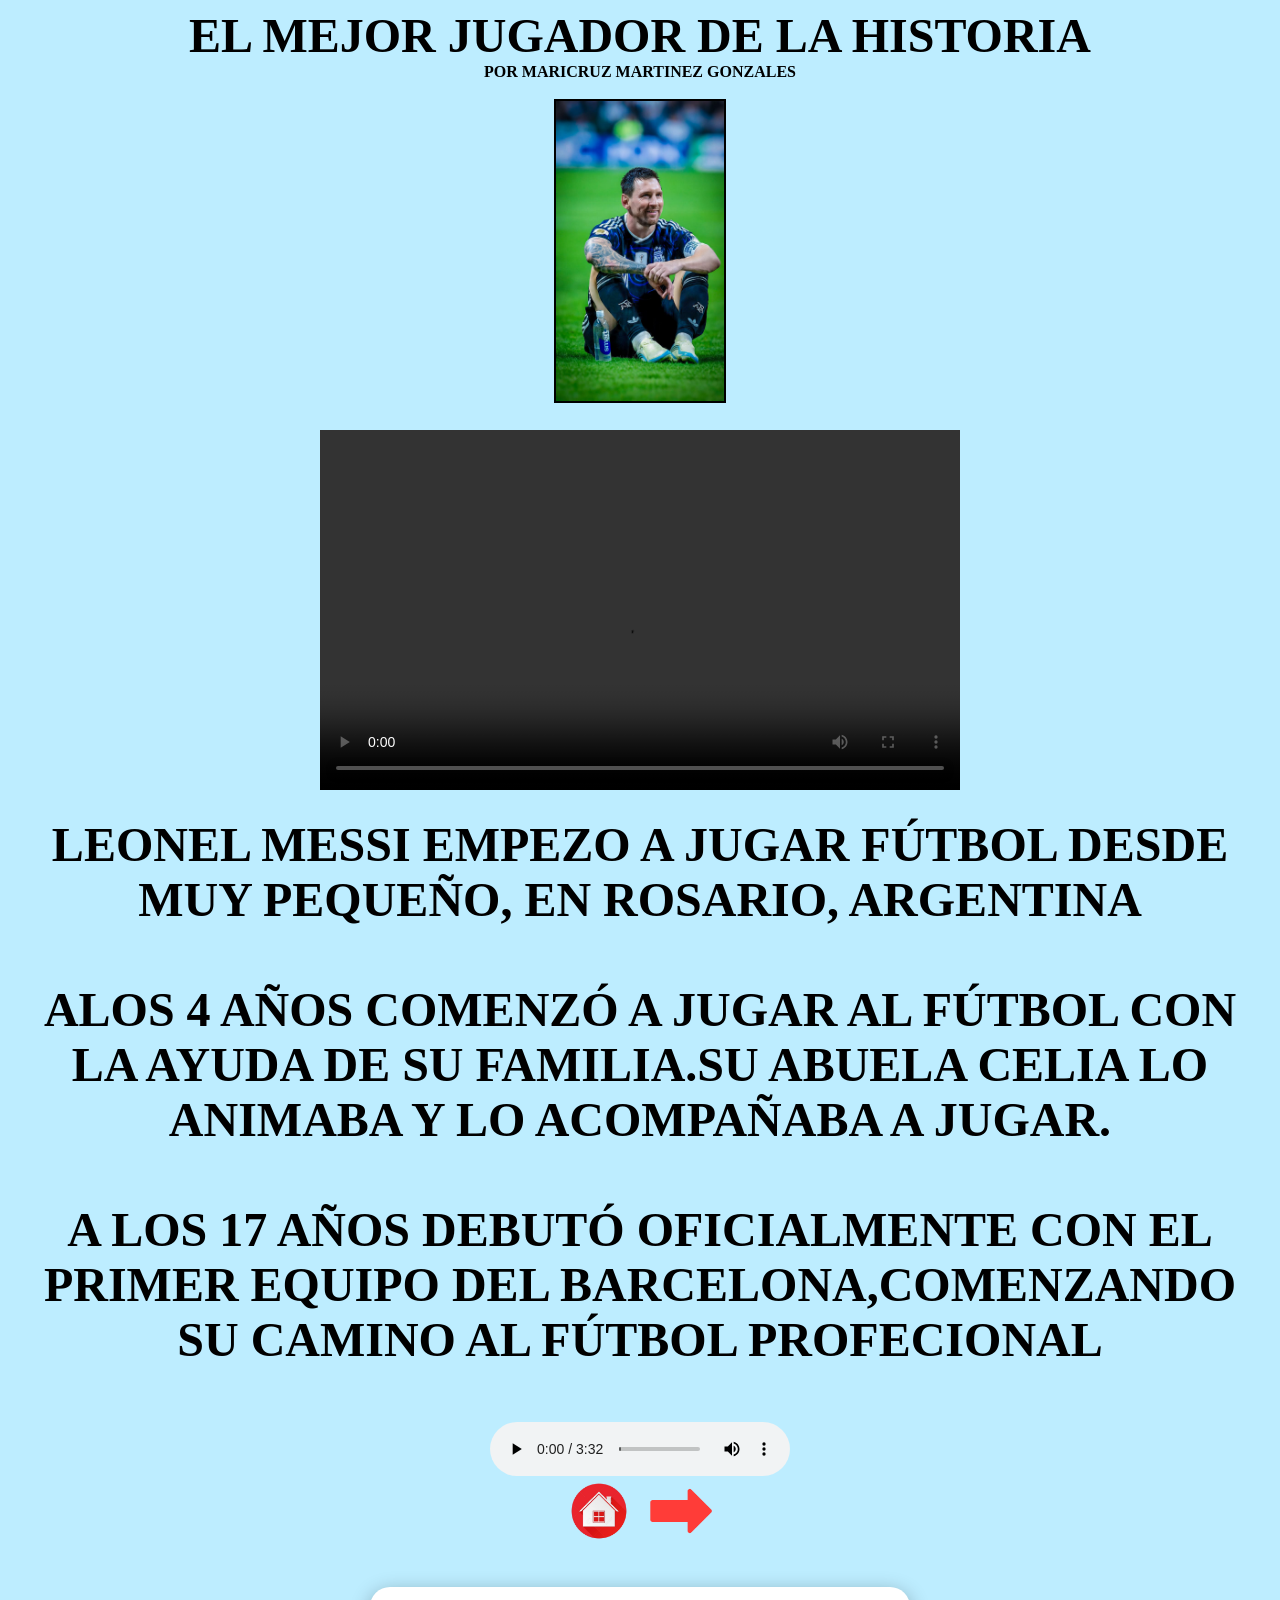
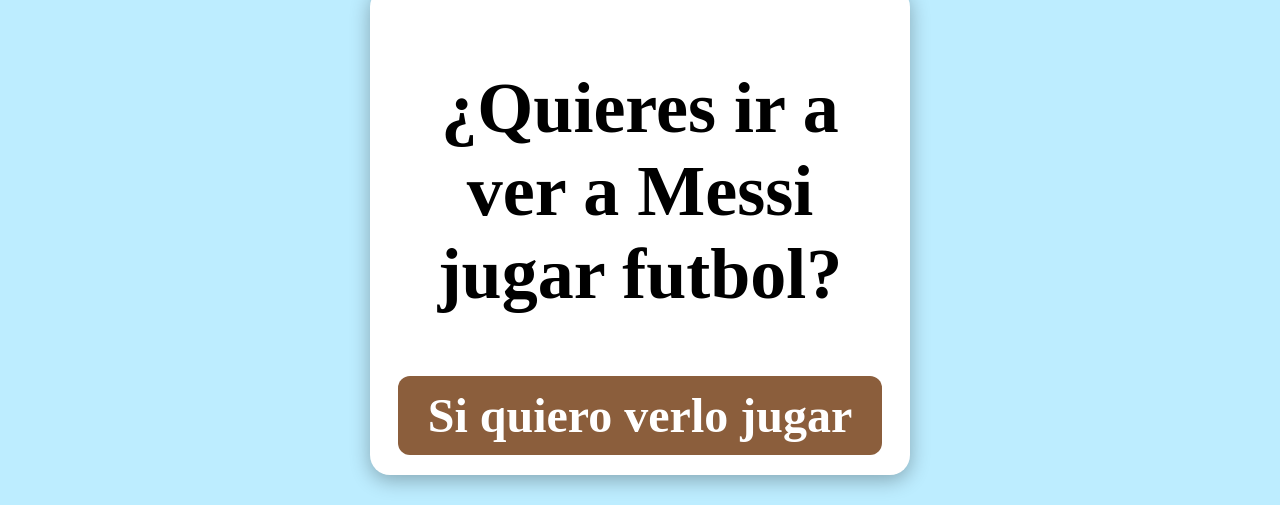
<file: index.html>
<html>
<head>
<title>MESSI</title>
</head>
<body>
<body bgcolor="bdedff">
<font size="50"><center><b>EL MEJOR JUGADOR DE LA HISTORIA</font><br>
POR MARICRUZ MARTINEZ GONZALES<center>
<br>
<img src="5499a897f3a1b8a324bbc42a61ed27b8.jpg" border="2" height="300" widht="300"><br>
<font size="5"
</br>
<br>
<video width="640" height="360"controls>
<source src="messi.mp4" tipe="video/mp4">
</video>
</br>
<br>
<font size="7">
LEONEL MESSI EMPEZO A JUGAR FÚTBOL DESDE MUY PEQUEÑO, EN ROSARIO, ARGENTINA</br>
<br>
ALOS 4 AÑOS COMENZÓ A JUGAR AL FÚTBOL CON LA AYUDA DE SU FAMILIA.SU ABUELA CELIA LO ANIMABA Y LO ACOMPAÑABA A JUGAR.</br>
<br>
A LOS 17 AÑOS  DEBUTÓ OFICIALMENTE CON EL PRIMER EQUIPO DEL BARCELONA,COMENZANDO SU CAMINO AL FÚTBOL PROFECIONAL</br> 
<br>
<cenetr>
<audio controls>
<source src="waka.mp3"><tipe="audio/mpeg">
</audio>



<br>
<center>
<a href="index.html"><img src="casa.png"height="70" width="70"></a>
<a href="paguina_1.html"><img src="derecha.png"height="70" width="70"></a>

<center> 
<div style="background: white; width: 500px; max-width: 95%;border-radius: 20px; padding: 20px; margin: 30px auto;  text-align: center; box-shadow: 0 5px 20px rgba(0,0,0,0.3);">
	<h2>¿Quieres ir a ver a Messi jugar futbol?</h2>
<a href="formulario.html" style="display: inline-block;background: #8B5E3C; color: white; padding: 12px 30px; border-radius: 12px; text-decoration: none; font-weight: bold;">Si quiero verlo jugar</a>
</div>
</center>


</center>

</body>
<html>
</file>
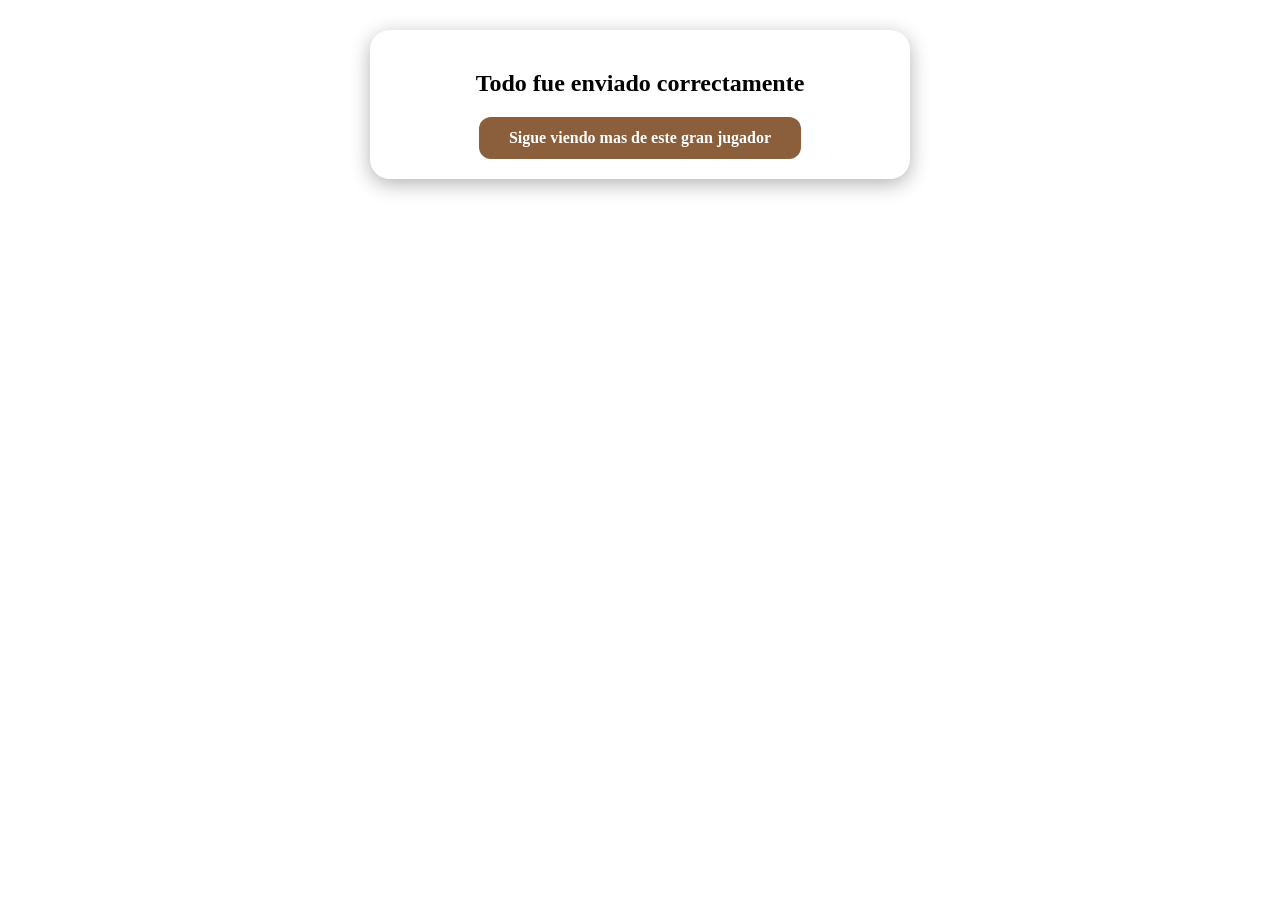
<file: confirmar.html>
<html>
<head>
<title>formulario</title>
</head>
<body>
<center> 
<div style="background: white; width: 500px; max-width: 95%;border-radius: 20px; padding: 20px; margin: 30px auto;  text-align: center; box-shadow: 0 5px 20px rgba(0,0,0,0.3);">
	<h2>Todo fue enviado correctamente</h2>
<a href="index.html" style="display: inline-block;background: #8B5E3C; color: white; padding: 12px 30px; border-radius: 12px; text-decoration: none; font-weight: bold;">Sigue viendo mas de este gran jugador</a>
</div>
</center>

</body>
<html>
</file>
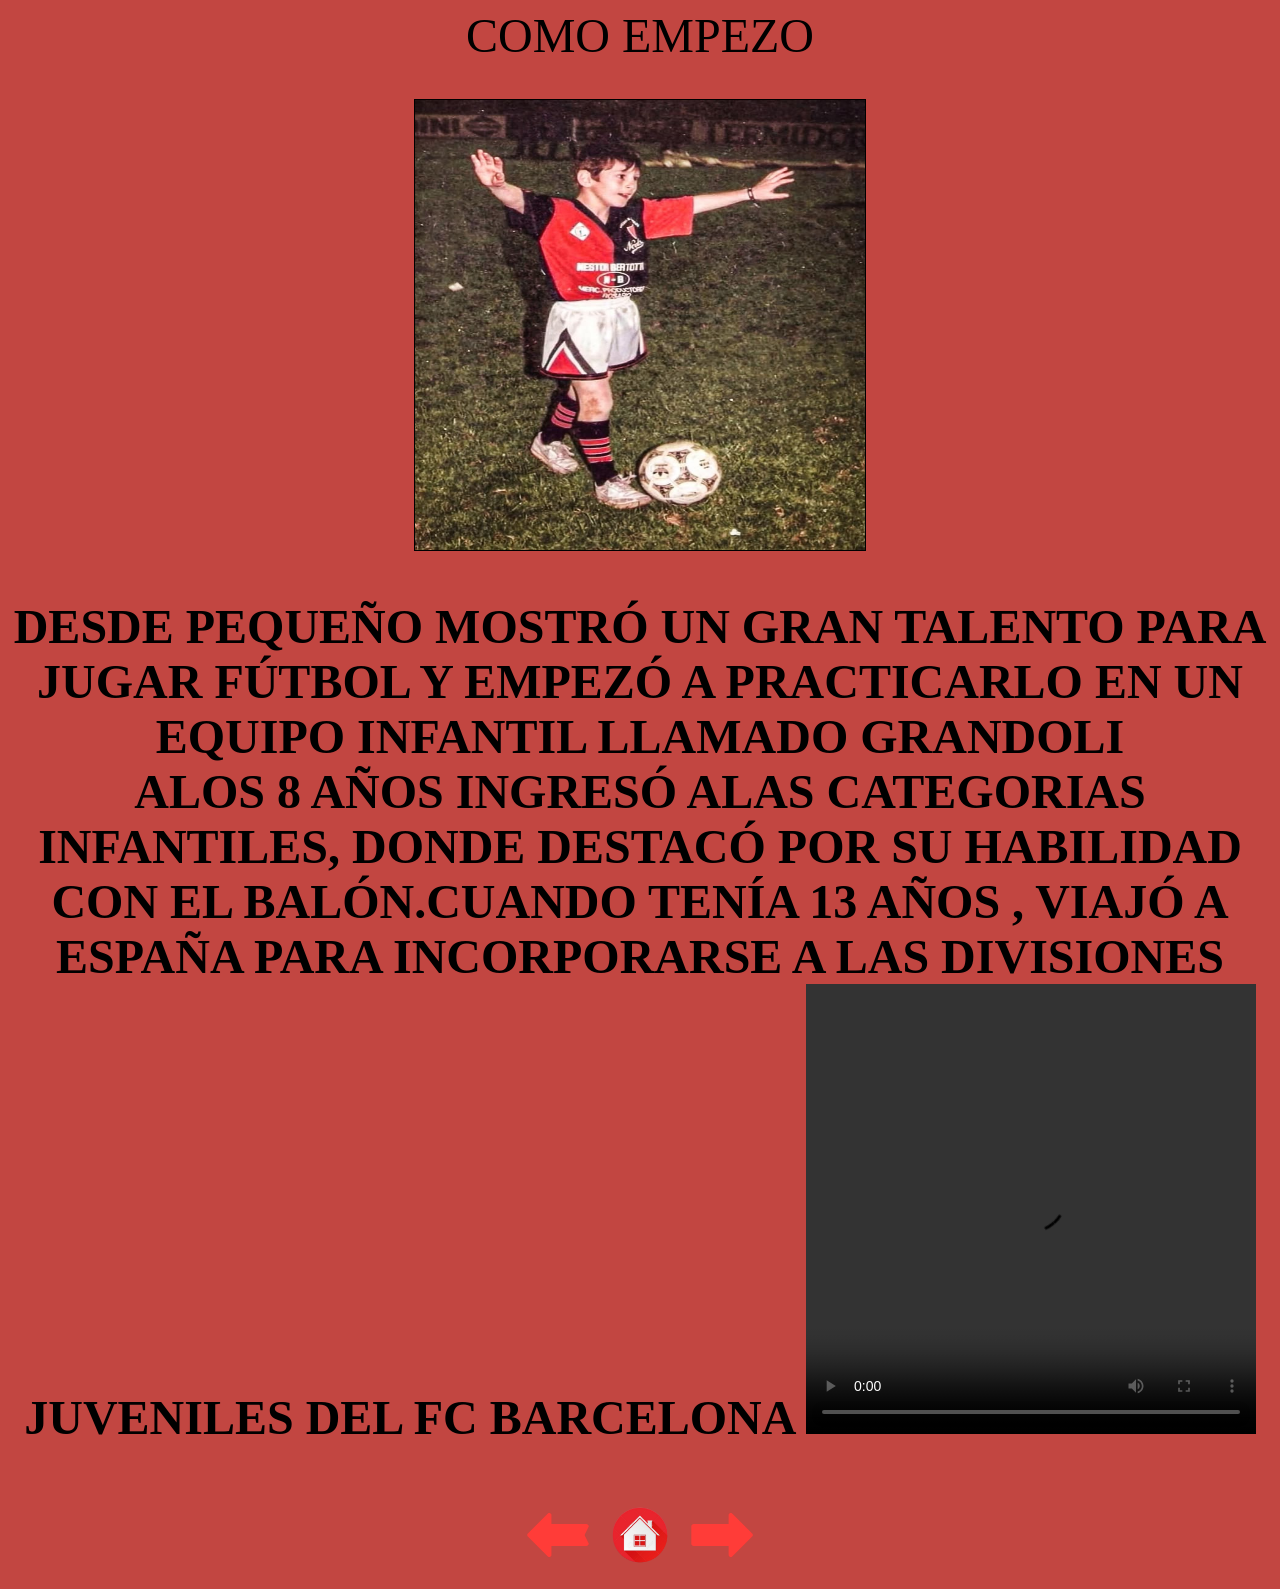
<file: paguina_1.html>
<html>
<head>
<title>MESSI 1</title>
</head>
<body>
<body bgcolor="c24641">
<font size="35"><center>COMO EMPEZO<center><b></font>
</br>


<br>
<img src="e43cd21b3cf5571fb5a743f97fffe702.jpg" border="1" height="450" width="450"><br></center>
<font size="7">
<p align="justify">
<CENTER>
DESDE PEQUEÑO MOSTRÓ UN GRAN TALENTO PARA JUGAR FÚTBOL Y EMPEZÓ A PRACTICARLO EN UN EQUIPO INFANTIL LLAMADO GRANDOLI<br>
ALOS 8 AÑOS INGRESÓ ALAS CATEGORIAS  INFANTILES, DONDE DESTACÓ POR SU HABILIDAD  CON EL BALÓN.CUANDO TENÍA 13 AÑOS , VIAJÓ A ESPAÑA PARA INCORPORARSE A LAS DIVISIONES JUVENILES DEL FC BARCELONA 

<video  width="450" height="450" controls>
<source src="7a2ba43b04019a26d29fbaa49f921507.mp4" tipe="video/mp4">
</video> 
<center>




<br>
<center>
<a href="paguina_1.html"><img src="izquierda.png"height="70" width="70"></a>
<a href="index.html"><img src="casa.png"height="70" width="70"></a>
<a href="paguina_2.html"><img src="derecha.png"height="70" width="70"></a>


</center>

</body>
<html>
</file>
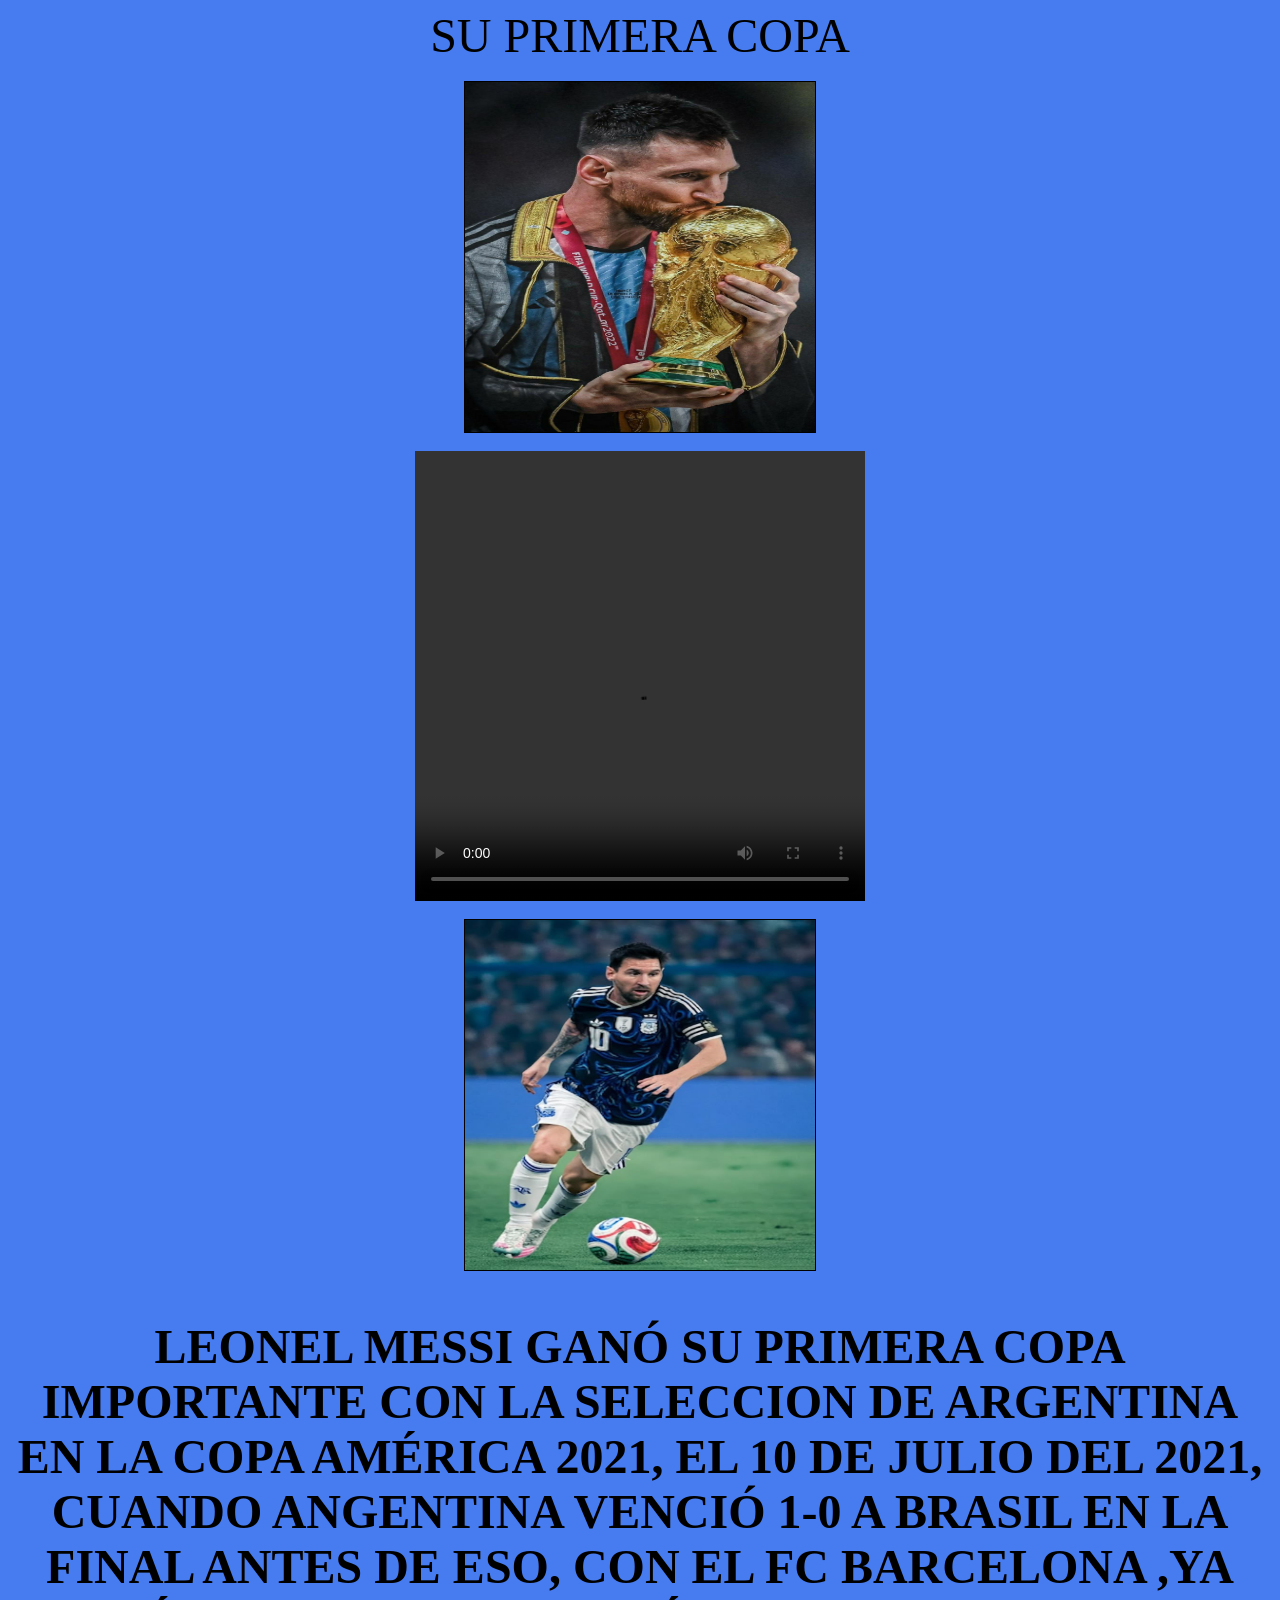
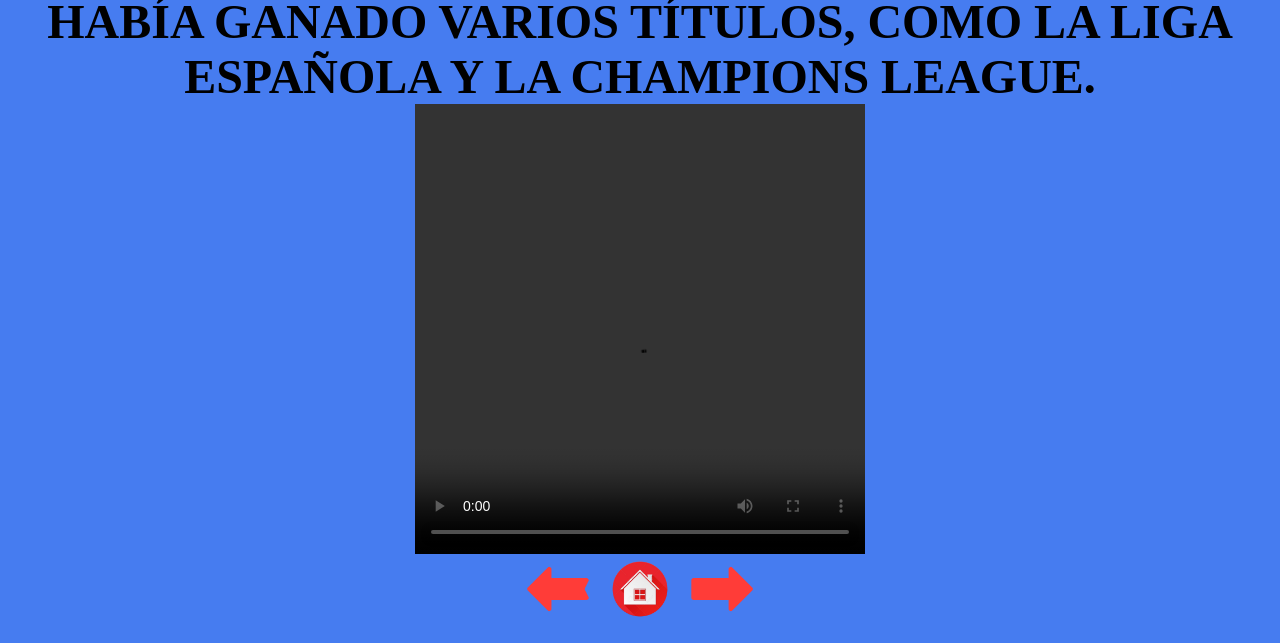
<file: paguina_2.html>
<html>
<head>
<title> MESSI 2</title>
</head>
<body>
<body bgcolor="46c7cff">
<font size="35"><center>SU PRIMERA COPA<center><b></font>
</br>
<img src="32cb03b37b75886a29383faeb7b21cd4.jpg" border="1" height="350" width="350"></br>
<br>
<video  width="450" height="450" controls>
<source src="ddab753522cbfff5bbd23d2492082e67.mp4" tipe="video/mp4">
</video>
</br>

<br>
<img src="messi_10.jpg" border="1" height="350" width="350"></br>

</center>
<font size="8">
<p align="justify">
<CENTER>
LEONEL MESSI GANÓ SU PRIMERA COPA IMPORTANTE CON LA SELECCION DE ARGENTINA EN LA COPA AMÉRICA 2021, EL 10 DE JULIO DEL 2021, CUANDO ANGENTINA VENCIÓ 1-0 A BRASIL EN LA FINAL 
ANTES DE ESO, CON EL FC BARCELONA ,YA HABÍA GANADO VARIOS TÍTULOS, COMO LA LIGA ESPAÑOLA Y LA CHAMPIONS LEAGUE.
<br>


<video  width="450" height="450" controls>
<source src="448fed7aca86339e55c1b09fd58ce8ec.mp4" tipe="video/mp4">
</video>

<br>
<center>
<a href="paguina_1.html"><img src="izquierda.png"height="70" width="70"></a>
<a href="index.html"><img src="casa.png"height="70" width="70"></a>
<a href="paguina_3.html"><img src="derecha.png"height="70" width="70"></a>


</center>

</body>
<html>
</file>
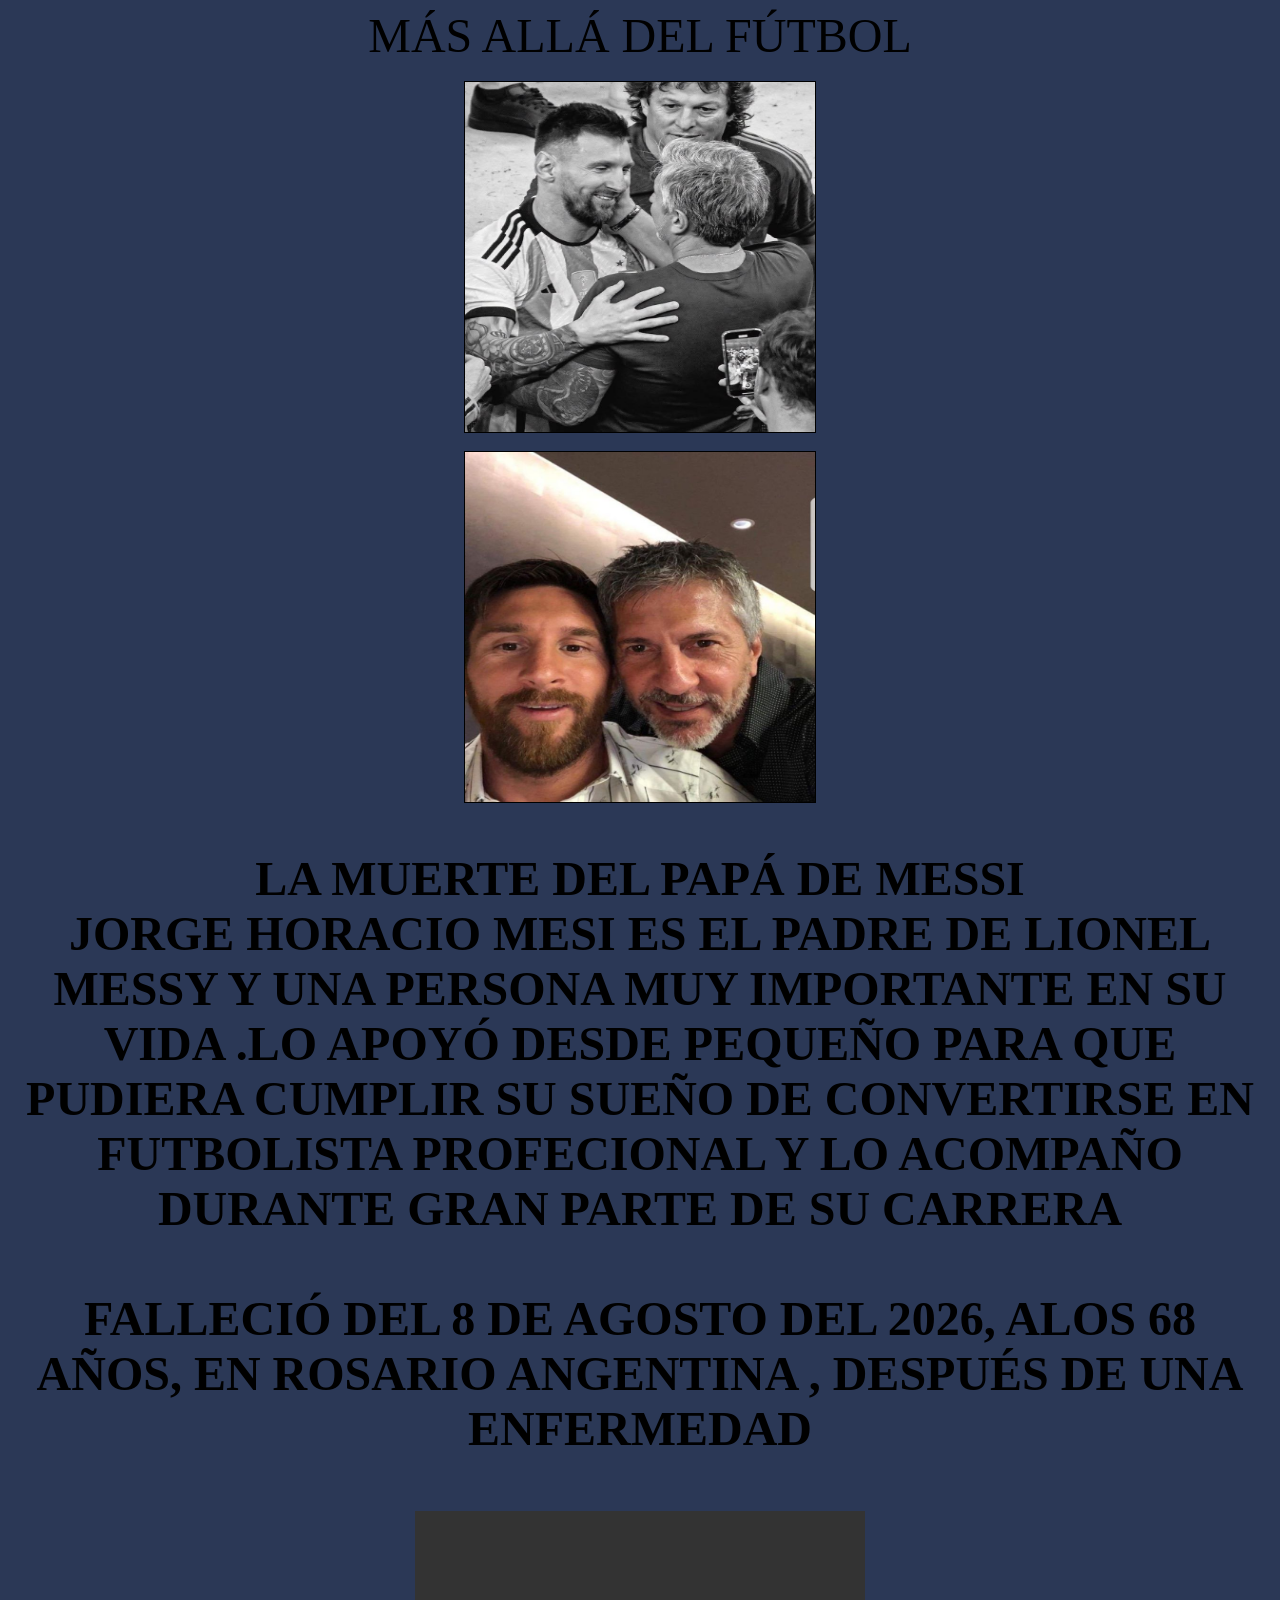
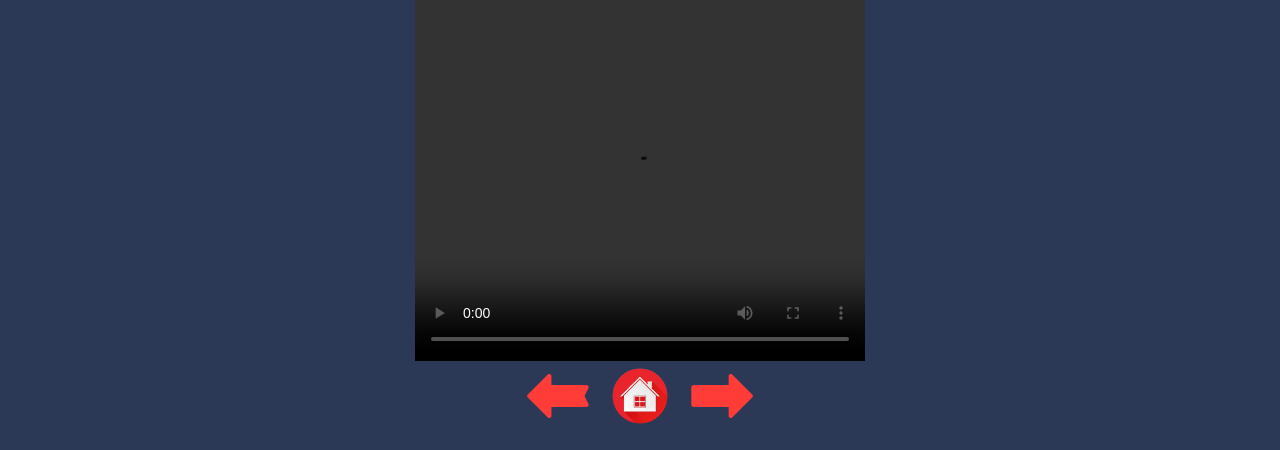
<file: paguina_3.html>
<html>
<head>
<title> MESSI 3</title>
</head>
<body>
<body bgcolor="2b3856">
<center>
<font size="20"><center> MÁS ALLÁ DEL FÚTBOL</center><b></font>
</br>
<img src="52ed66db4c730b95a4c8deecdbc88aff.jpg" border="1" height="350" width="350"></br>
<br>
<img src="4b2e55936f4a96ab4d270f1aec235b56.jpg" border="1" height="350" width="350"></br>

</center>
<font size="8">
<p align="justify">
<CENTER>
 LA MUERTE DEL PAPÁ DE MESSI<br>
JORGE HORACIO MESI ES EL PADRE DE LIONEL MESSY Y UNA PERSONA MUY IMPORTANTE EN SU VIDA .LO APOYÓ DESDE PEQUEÑO PARA QUE PUDIERA CUMPLIR SU SUEÑO DE CONVERTIRSE EN FUTBOLISTA  PROFECIONAL Y LO ACOMPAÑO  DURANTE GRAN PARTE DE SU CARRERA</br>
<br>
FALLECIÓ DEL 8 DE AGOSTO DEL 2026, ALOS 68 AÑOS, EN ROSARIO ANGENTINA , DESPUÉS DE UNA ENFERMEDAD
</br>
<br>

<video  width="450" height="450" controls>
<source src="093fc7d101e2a22b19fd53909bb876c7.mp4" tipe="video/mp4">
</video>


<br>
<center>
<a href="paguina_2.html"><img src="izquierda.png"height="70" width="70"></a>
<a href="index.html"><img src="casa.png"height="70" width="70"></a>
<a href="paguina_4.html"><img src="derecha.png"height="70" width="70"></a>


</center>

</body>
<html>
</file>
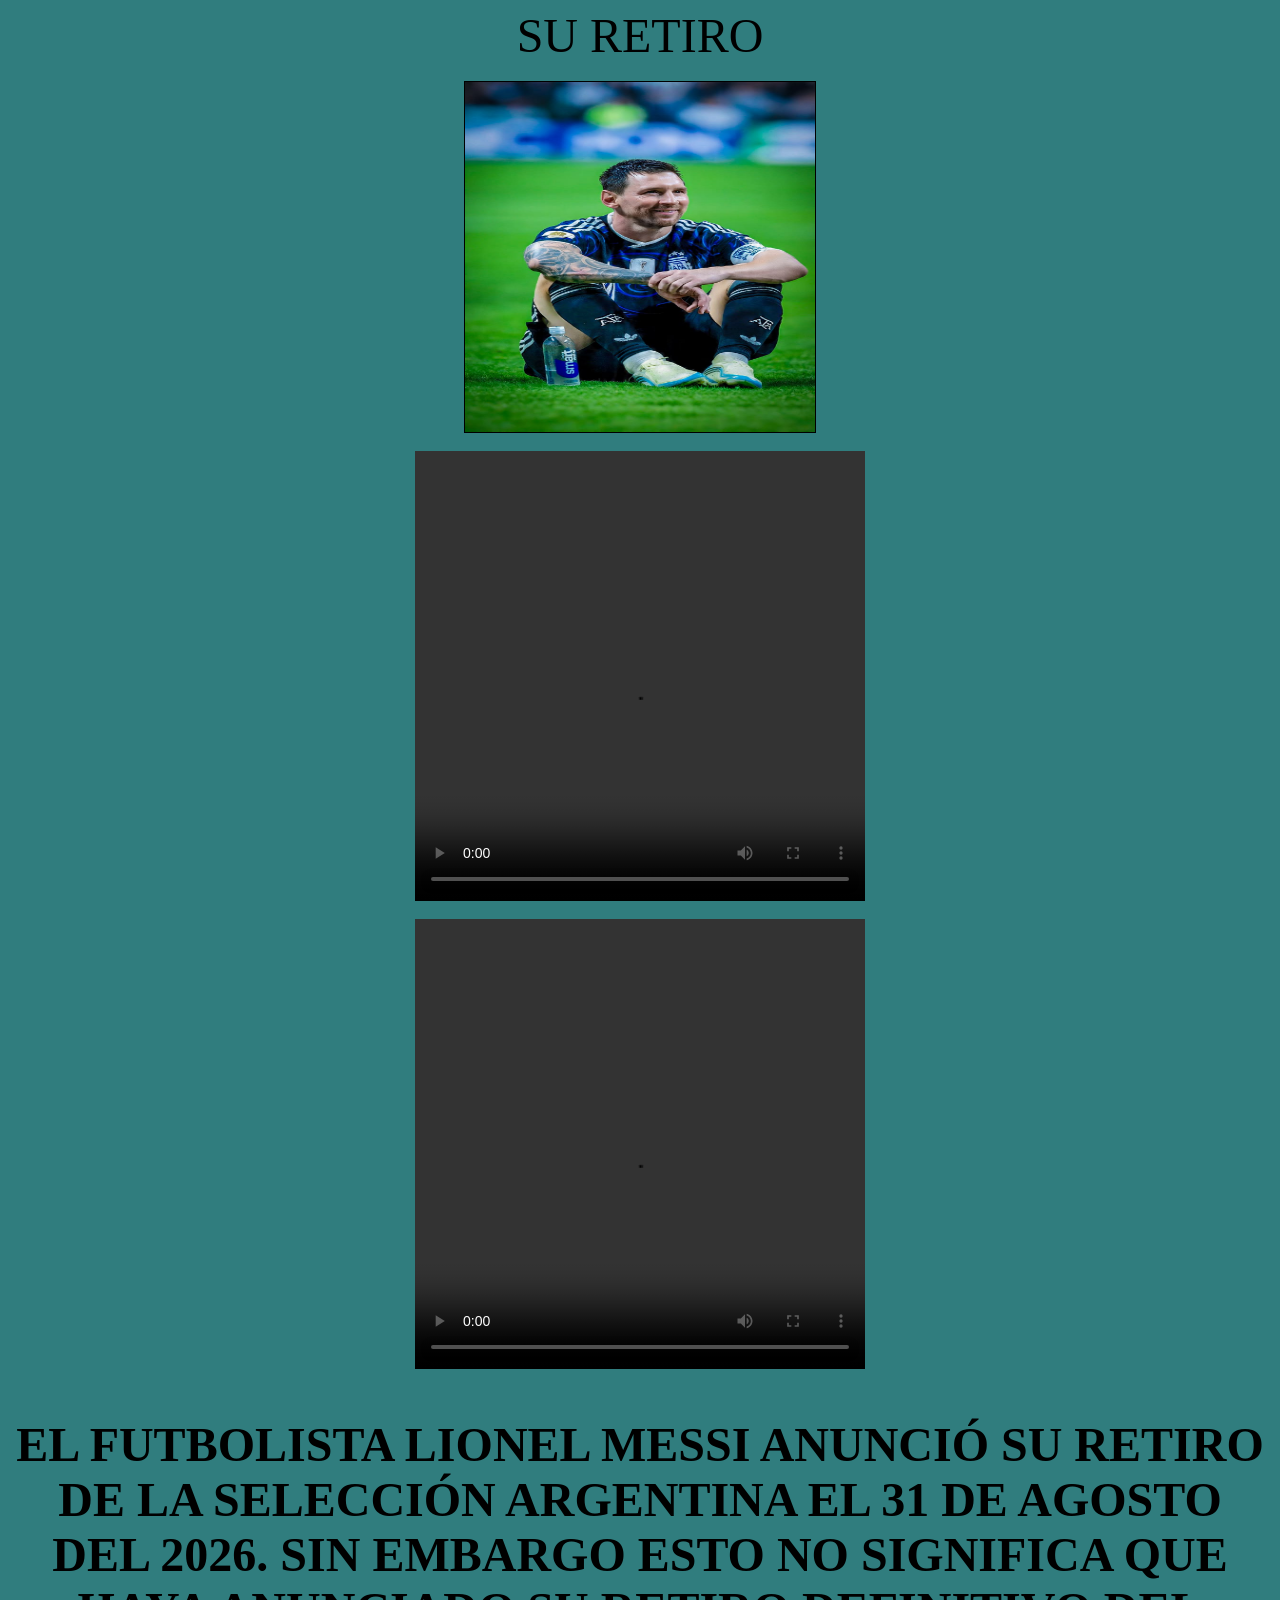
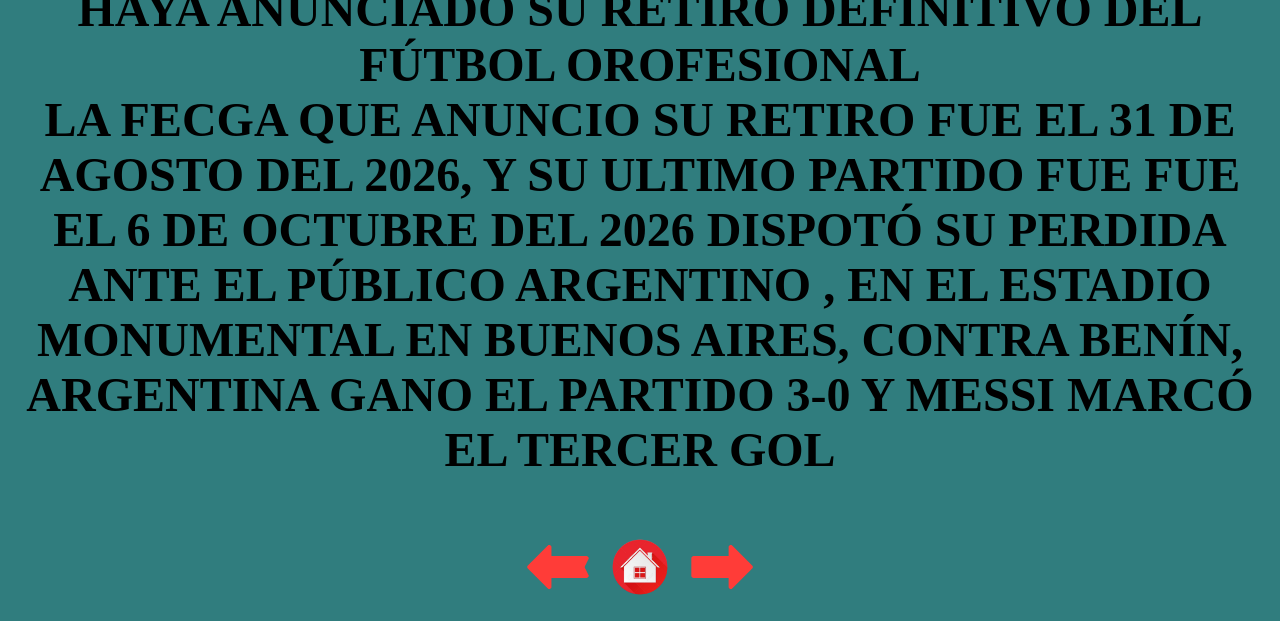
<file: paguina_4.html>
<html>
<head>
<title> MESSI 4</title>
</head>
<body>
<body bgcolor="307d7e">
<font size="35"><center>SU RETIRO<center><b></font>
</br>
<img src="5499a897f3a1b8a324bbc42a61ed27b8.jpg" border="1" height="350" width="350"></br>
<br>
<video  width="450" height="450" controls>
<source src="3fb29749cfabf00d1289d34354a51993.mp4" tipe="video/mp4">
</video>
</br>
<br>
<video  width="450" height="450" controls>
<source src="ddab753522cbfff5bbd23d2492082e67.mp4" tipe="video/mp4">
</video>
</br>

</center>
<font size="8">
<p align="justify">
<center>
EL FUTBOLISTA LIONEL MESSI ANUNCIÓ SU RETIRO DE LA SELECCIÓN ARGENTINA EL 31 DE AGOSTO DEL 2026. SIN EMBARGO ESTO NO SIGNIFICA QUE HAYA ANUNCIADO SU RETIRO DEFINITIVO DEL FÚTBOL  OROFESIONAL<br> 
LA FECGA QUE ANUNCIO SU RETIRO FUE EL 31 DE AGOSTO DEL 2026, Y SU ULTIMO PARTIDO FUE FUE EL 6 DE OCTUBRE DEL 2026 DISPOTÓ SU PERDIDA  ANTE EL PÚBLICO  ARGENTINO , EN EL ESTADIO MONUMENTAL EN BUENOS AIRES, CONTRA BENÍN, ARGENTINA GANO EL PARTIDO 3-0 Y MESSI MARCÓ EL TERCER GOL

<br>

<br>
<center>
<a href="paguina_3.html"><img src="izquierda.png"height="70" width="70"></a>
<a href="index.html"><img src="casa.png"height="70" width="70"></a>
<a href="paguina_5.html"><img src="derecha.png"height="70" width="70"></a>


</center>

</body>
<html>
</file>
